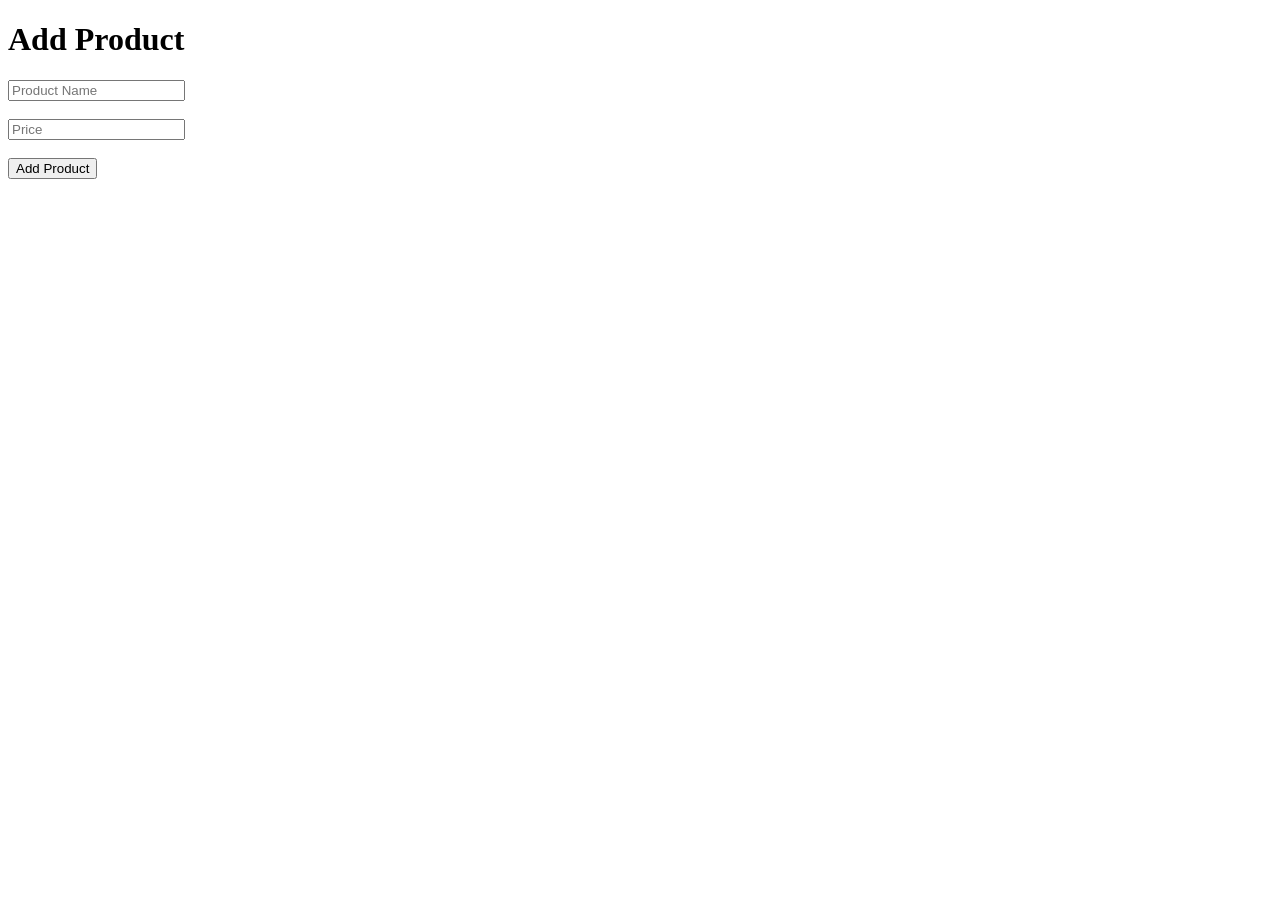
<file: templates/add_product.html>
<!DOCTYPE html>
<html>
<head>
    <title>Add Product</title>
</head>
<body>

    <h1>Add Product</h1>

    <form method="POST">

        <input type="text" name="product" placeholder="Product Name">

        <br><br>

        <input type="text" name="price" placeholder="Price">

        <br><br>

        <button type="submit">Add Product</button>

    </form>

</body>
</html>
</file>
